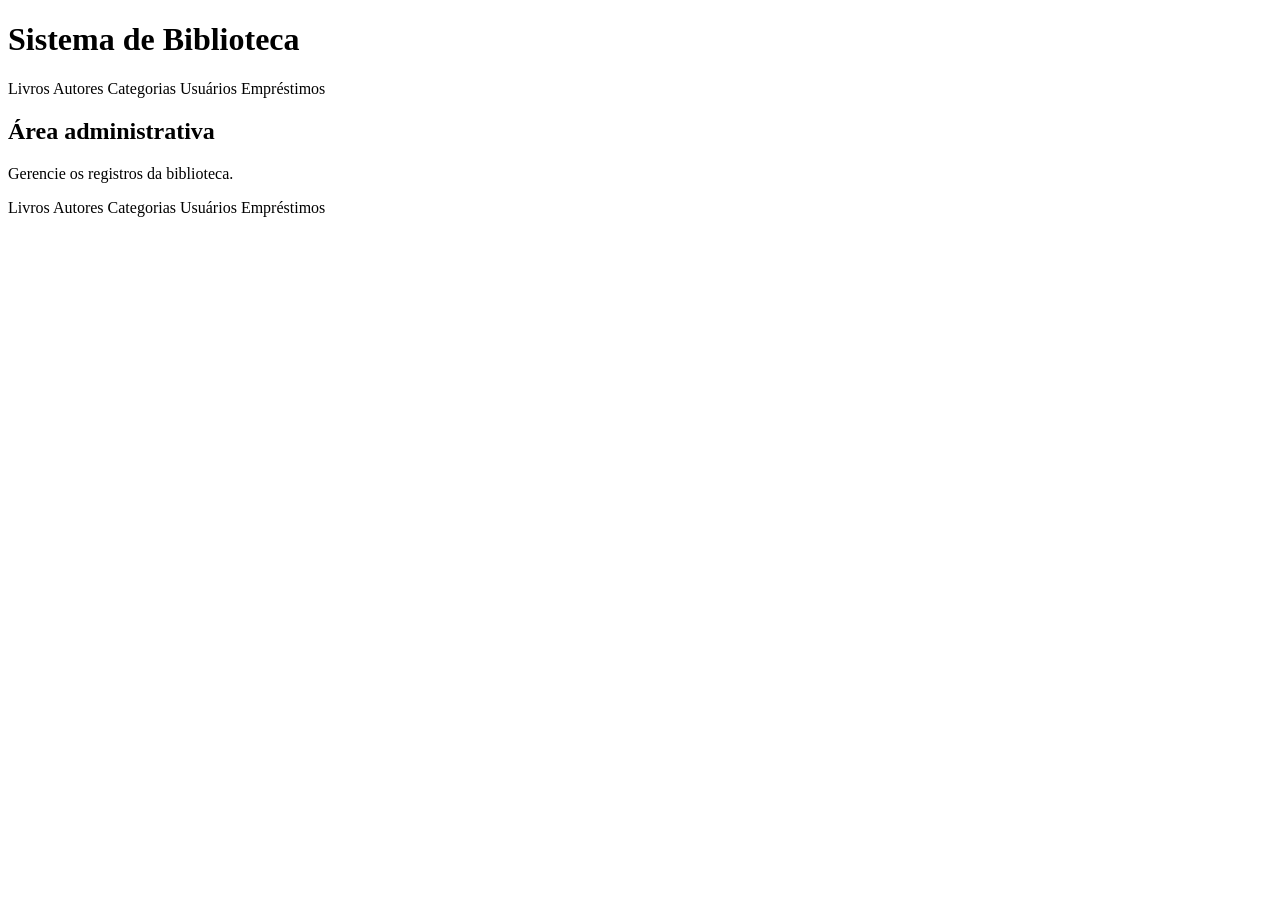
<file: src/main/resources/templates/index.html>
<!DOCTYPE html>
<html lang="pt-BR" xmlns:th="http://www.thymeleaf.org">
<head>
    <meta charset="UTF-8">
    <meta name="viewport" content="width=device-width, initial-scale=1">
    <title>Sistema de Biblioteca</title>
    <link rel="stylesheet" th:href="@{/css/style.css}">
</head>
<body>
<header>
    <h1>Sistema de Biblioteca</h1>
    <nav>
        <a th:href="@{/livros}">Livros</a>
        <a th:href="@{/autores}">Autores</a>
        <a th:href="@{/categorias}">Categorias</a>
        <a th:href="@{/usuarios}">Usuários</a>
        <a th:href="@{/emprestimos}">Empréstimos</a>
    </nav>
</header>
<main>
    <section class="painel">
        <h2>Área administrativa</h2>
        <p>Gerencie os registros da biblioteca.</p>
        <div class="cards">
            <a th:href="@{/livros}" class="card">Livros</a>
            <a th:href="@{/autores}" class="card">Autores</a>
            <a th:href="@{/categorias}" class="card">Categorias</a>
            <a th:href="@{/usuarios}" class="card">Usuários</a>
            <a th:href="@{/emprestimos}" class="card">Empréstimos</a>
        </div>
    </section>
</main>
</body>
</html>
</file>
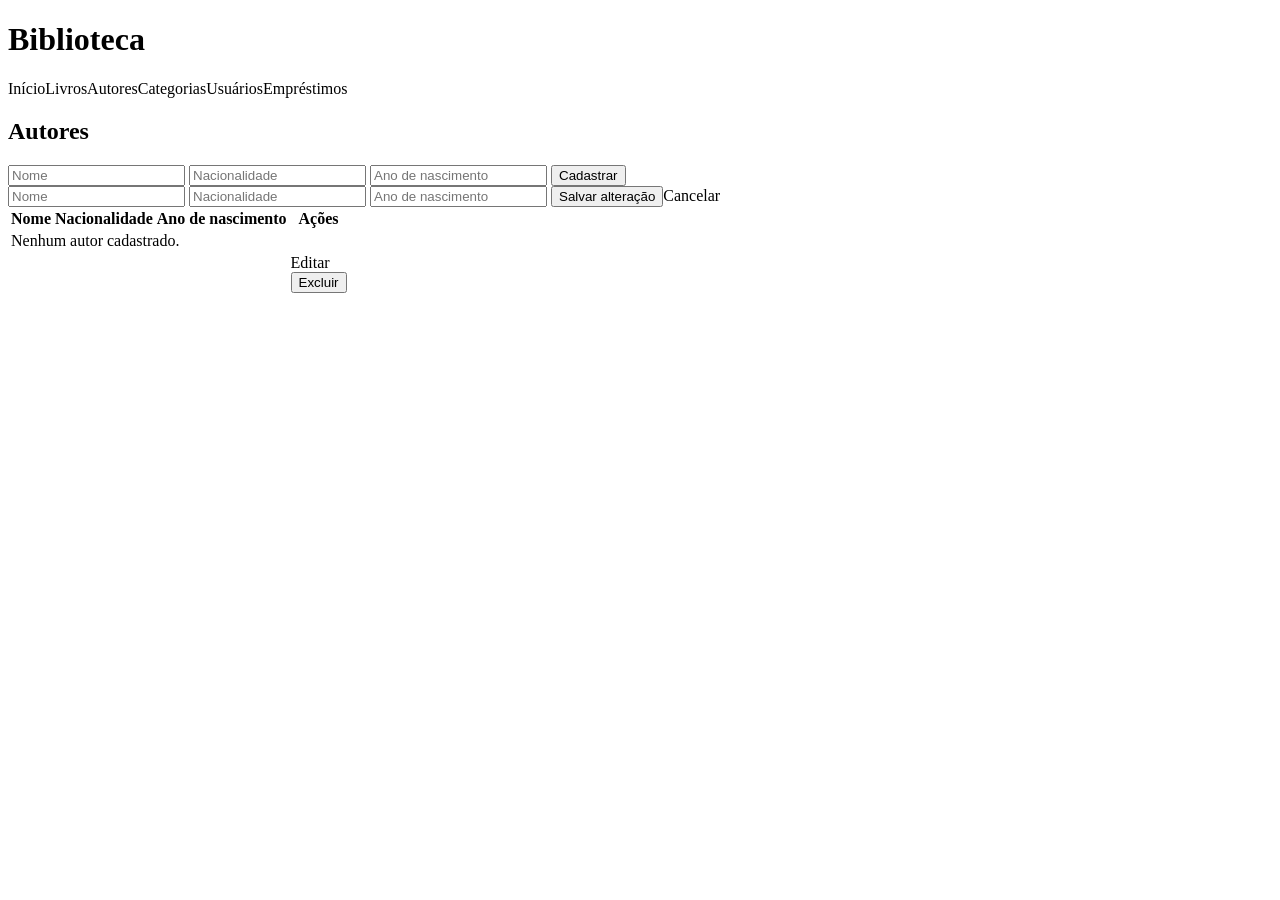
<file: src/main/resources/templates/autores/inicio.html>
<!DOCTYPE html>
<html lang="pt-BR" xmlns:th="http://www.thymeleaf.org">
<head>
    <meta charset="UTF-8"><meta name="viewport" content="width=device-width, initial-scale=1">
    <title>Autores - Biblioteca</title><link rel="stylesheet" th:href="@{/css/style.css}">
</head>
<body>
<header><h1>Biblioteca</h1><nav><a th:href="@{/}">Início</a><a th:href="@{/livros}">Livros</a><a th:href="@{/autores}">Autores</a><a th:href="@{/categorias}">Categorias</a><a th:href="@{/usuarios}">Usuários</a><a th:href="@{/emprestimos}">Empréstimos</a></nav></header>
<main>
<h2>Autores</h2>
<form th:if="${indiceEdicao == null}" th:object="${autor}" th:action="@{/autores}" method="post" class="formulario">
    <input th:field="*{nome}" placeholder="Nome" required>
    <input th:field="*{nacionalidade}" placeholder="Nacionalidade">
    <input th:field="*{anoNascimento}" type="number" placeholder="Ano de nascimento">
    <button type="submit">Cadastrar</button>
</form>
<form th:if="${indiceEdicao != null}" th:object="${autor}" th:action="@{/autores/editar/{indice}(indice=${indiceEdicao})}" method="post" class="formulario">
    <input th:field="*{nome}" placeholder="Nome" required>
    <input th:field="*{nacionalidade}" placeholder="Nacionalidade">
    <input th:field="*{anoNascimento}" type="number" placeholder="Ano de nascimento">
    <button type="submit">Salvar alteração</button><a th:href="@{/autores}" class="botao secundario">Cancelar</a>
</form>
<table><thead><tr><th>Nome</th><th>Nacionalidade</th><th>Ano de nascimento</th><th>Ações</th></tr></thead><tbody>
<tr th:if="${#lists.isEmpty(autores)}"><td colspan="4">Nenhum autor cadastrado.</td></tr>
<tr th:each="item, status : ${autores}">
    <td th:text="${item.nome}"></td><td th:text="${item.nacionalidade}"></td><td th:text="${item.anoNascimento}"></td>
    <td><a th:href="@{/autores/editar/{indice}(indice=${status.index})}" class="botao">Editar</a>
        <form th:action="@{/autores/excluir/{indice}(indice=${status.index})}" method="post" class="acao"><button class="perigo">Excluir</button></form></td>
</tr></tbody></table>
</main></body></html>
</file>
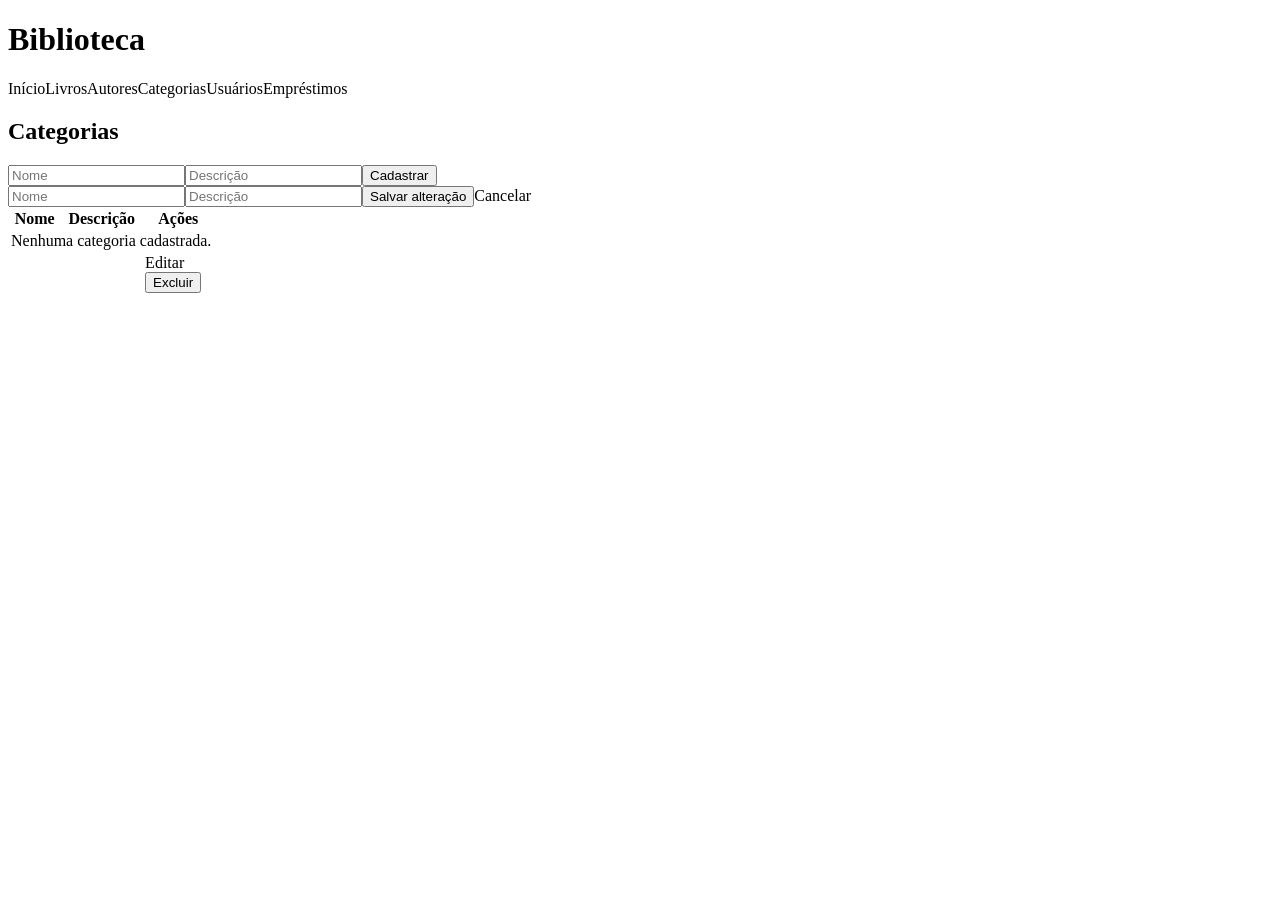
<file: src/main/resources/templates/categorias/inicio.html>
<!DOCTYPE html>
<html lang="pt-BR" xmlns:th="http://www.thymeleaf.org">
<head><meta charset="UTF-8"><meta name="viewport" content="width=device-width, initial-scale=1"><title>Categorias - Biblioteca</title><link rel="stylesheet" th:href="@{/css/style.css}"></head>
<body>
<header><h1>Biblioteca</h1><nav><a th:href="@{/}">Início</a><a th:href="@{/livros}">Livros</a><a th:href="@{/autores}">Autores</a><a th:href="@{/categorias}">Categorias</a><a th:href="@{/usuarios}">Usuários</a><a th:href="@{/emprestimos}">Empréstimos</a></nav></header>
<main><h2>Categorias</h2>
<form th:if="${indiceEdicao == null}" th:object="${categoria}" th:action="@{/categorias}" method="post" class="formulario">
<input th:field="*{nome}" placeholder="Nome" required><input th:field="*{descricao}" placeholder="Descrição"><button>Cadastrar</button></form>
<form th:if="${indiceEdicao != null}" th:object="${categoria}" th:action="@{/categorias/editar/{indice}(indice=${indiceEdicao})}" method="post" class="formulario">
<input th:field="*{nome}" placeholder="Nome" required><input th:field="*{descricao}" placeholder="Descrição"><button>Salvar alteração</button><a th:href="@{/categorias}" class="botao secundario">Cancelar</a></form>
<table><thead><tr><th>Nome</th><th>Descrição</th><th>Ações</th></tr></thead><tbody>
<tr th:if="${#lists.isEmpty(categorias)}"><td colspan="3">Nenhuma categoria cadastrada.</td></tr>
<tr th:each="item, status : ${categorias}"><td th:text="${item.nome}"></td><td th:text="${item.descricao}"></td><td>
<a th:href="@{/categorias/editar/{indice}(indice=${status.index})}" class="botao">Editar</a>
<form th:action="@{/categorias/excluir/{indice}(indice=${status.index})}" method="post" class="acao"><button class="perigo">Excluir</button></form></td></tr>
</tbody></table></main></body></html>
</file>
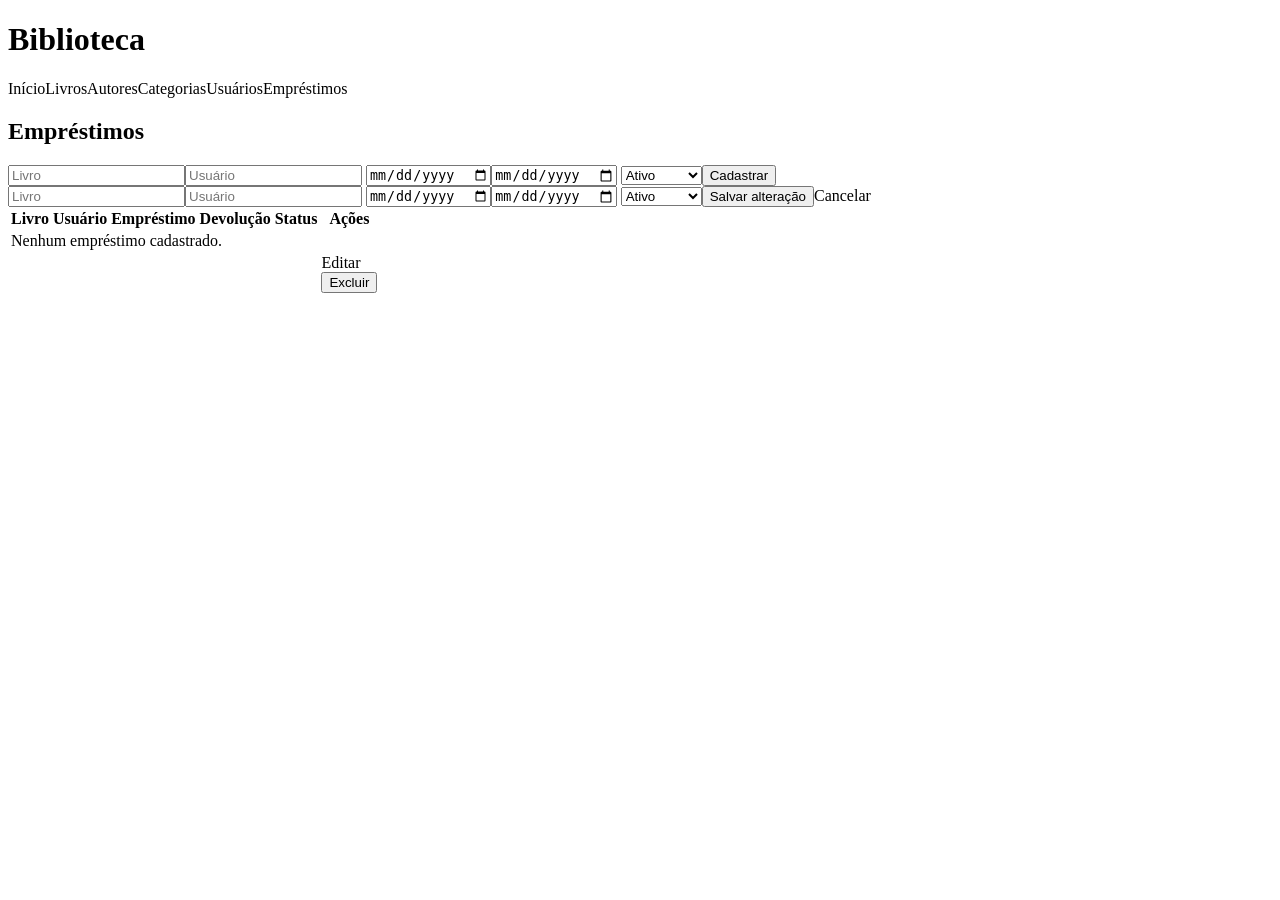
<file: src/main/resources/templates/emprestimos/inicio.html>
<!DOCTYPE html>
<html lang="pt-BR" xmlns:th="http://www.thymeleaf.org">
<head><meta charset="UTF-8"><meta name="viewport" content="width=device-width, initial-scale=1"><title>Empréstimos - Biblioteca</title><link rel="stylesheet" th:href="@{/css/style.css}"></head>
<body>
<header><h1>Biblioteca</h1><nav><a th:href="@{/}">Início</a><a th:href="@{/livros}">Livros</a><a th:href="@{/autores}">Autores</a><a th:href="@{/categorias}">Categorias</a><a th:href="@{/usuarios}">Usuários</a><a th:href="@{/emprestimos}">Empréstimos</a></nav></header>
<main><h2>Empréstimos</h2>
<form th:if="${indiceEdicao == null}" th:object="${emprestimo}" th:action="@{/emprestimos}" method="post" class="formulario">
<input th:field="*{nomeLivro}" placeholder="Livro" required><input th:field="*{nomeUsuario}" placeholder="Usuário" required>
<input th:field="*{dataEmprestimo}" type="date" required><input th:field="*{dataDevolucao}" type="date" placeholder="Devolução">
<select th:field="*{status}"><option value="Ativo">Ativo</option><option value="Devolvido">Devolvido</option><option value="Atrasado">Atrasado</option></select><button>Cadastrar</button></form>
<form th:if="${indiceEdicao != null}" th:object="${emprestimo}" th:action="@{/emprestimos/editar/{indice}(indice=${indiceEdicao})}" method="post" class="formulario">
<input th:field="*{nomeLivro}" placeholder="Livro" required><input th:field="*{nomeUsuario}" placeholder="Usuário" required>
<input th:field="*{dataEmprestimo}" type="date" required><input th:field="*{dataDevolucao}" type="date">
<select th:field="*{status}"><option value="Ativo">Ativo</option><option value="Devolvido">Devolvido</option><option value="Atrasado">Atrasado</option></select><button>Salvar alteração</button><a th:href="@{/emprestimos}" class="botao secundario">Cancelar</a></form>
<table><thead><tr><th>Livro</th><th>Usuário</th><th>Empréstimo</th><th>Devolução</th><th>Status</th><th>Ações</th></tr></thead><tbody>
<tr th:if="${#lists.isEmpty(emprestimos)}"><td colspan="6">Nenhum empréstimo cadastrado.</td></tr>
<tr th:each="item, status : ${emprestimos}"><td th:text="${item.nomeLivro}"></td><td th:text="${item.nomeUsuario}"></td><td th:text="${item.dataEmprestimo}"></td><td th:text="${item.dataDevolucao}"></td><td th:text="${item.status}"></td><td>
<a th:href="@{/emprestimos/editar/{indice}(indice=${status.index})}" class="botao">Editar</a>
<form th:action="@{/emprestimos/excluir/{indice}(indice=${status.index})}" method="post" class="acao"><button class="perigo">Excluir</button></form></td></tr>
</tbody></table></main></body></html>
</file>
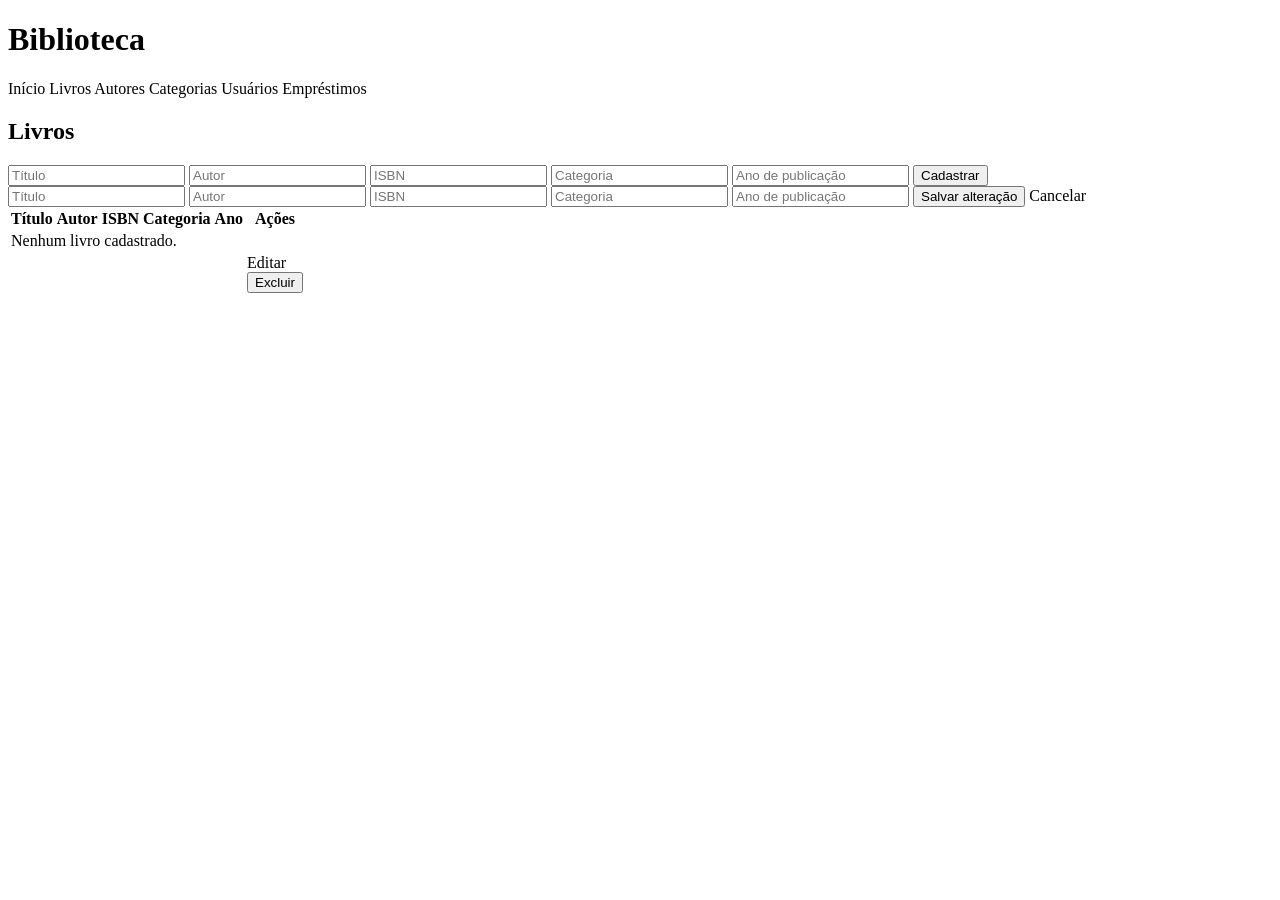
<file: src/main/resources/templates/livros/inicio.html>
<!DOCTYPE html>
<html lang="pt-BR" xmlns:th="http://www.thymeleaf.org">
<head>
    <meta charset="UTF-8">
    <meta name="viewport" content="width=device-width, initial-scale=1">
    <title>Livros - Biblioteca</title>
    <link rel="stylesheet" th:href="@{/css/style.css}">
</head>
<body>
<header>
    <h1>Biblioteca</h1>
    <nav>
        <a th:href="@{/}">Início</a>
        <a th:href="@{/livros}">Livros</a>
        <a th:href="@{/autores}">Autores</a>
        <a th:href="@{/categorias}">Categorias</a>
        <a th:href="@{/usuarios}">Usuários</a>
        <a th:href="@{/emprestimos}">Empréstimos</a>
    </nav>
</header>
<main>
    <h2>Livros</h2>
    <form th:if="${indiceEdicao == null}" th:object="${livro}" th:action="@{/livros}" method="post" class="formulario">
        <input th:field="*{titulo}" placeholder="Título" required>
        <input th:field="*{autor}" placeholder="Autor" required>
        <input th:field="*{isbn}" placeholder="ISBN" required>
        <input th:field="*{categoria}" placeholder="Categoria">
        <input th:field="*{anoPublicacao}" type="number" placeholder="Ano de publicação">
        <button type="submit">Cadastrar</button>
    </form>
    <form th:if="${indiceEdicao != null}" th:object="${livro}"
          th:action="@{/livros/editar/{indice}(indice=${indiceEdicao})}" method="post" class="formulario">
        <input th:field="*{titulo}" placeholder="Título" required>
        <input th:field="*{autor}" placeholder="Autor" required>
        <input th:field="*{isbn}" placeholder="ISBN" required>
        <input th:field="*{categoria}" placeholder="Categoria">
        <input th:field="*{anoPublicacao}" type="number" placeholder="Ano de publicação">
        <button type="submit">Salvar alteração</button>
        <a th:href="@{/livros}" class="botao secundario">Cancelar</a>
    </form>
    <table>
        <thead><tr><th>Título</th><th>Autor</th><th>ISBN</th><th>Categoria</th><th>Ano</th><th>Ações</th></tr></thead>
        <tbody>
        <tr th:if="${#lists.isEmpty(livros)}"><td colspan="6">Nenhum livro cadastrado.</td></tr>
        <tr th:each="livroItem, status : ${livros}">
            <td th:text="${livroItem.titulo}"></td>
            <td th:text="${livroItem.autor}"></td>
            <td th:text="${livroItem.isbn}"></td>
            <td th:text="${livroItem.categoria}"></td>
            <td th:text="${livroItem.anoPublicacao}"></td>
            <td>
                <a th:href="@{/livros/editar/{indice}(indice=${status.index})}" class="botao">Editar</a>
                <form th:action="@{/livros/excluir/{indice}(indice=${status.index})}" method="post" class="acao">
                    <button type="submit" class="perigo">Excluir</button>
                </form>
            </td>
        </tr>
        </tbody>
    </table>
</main>
</body>
</html>
</file>
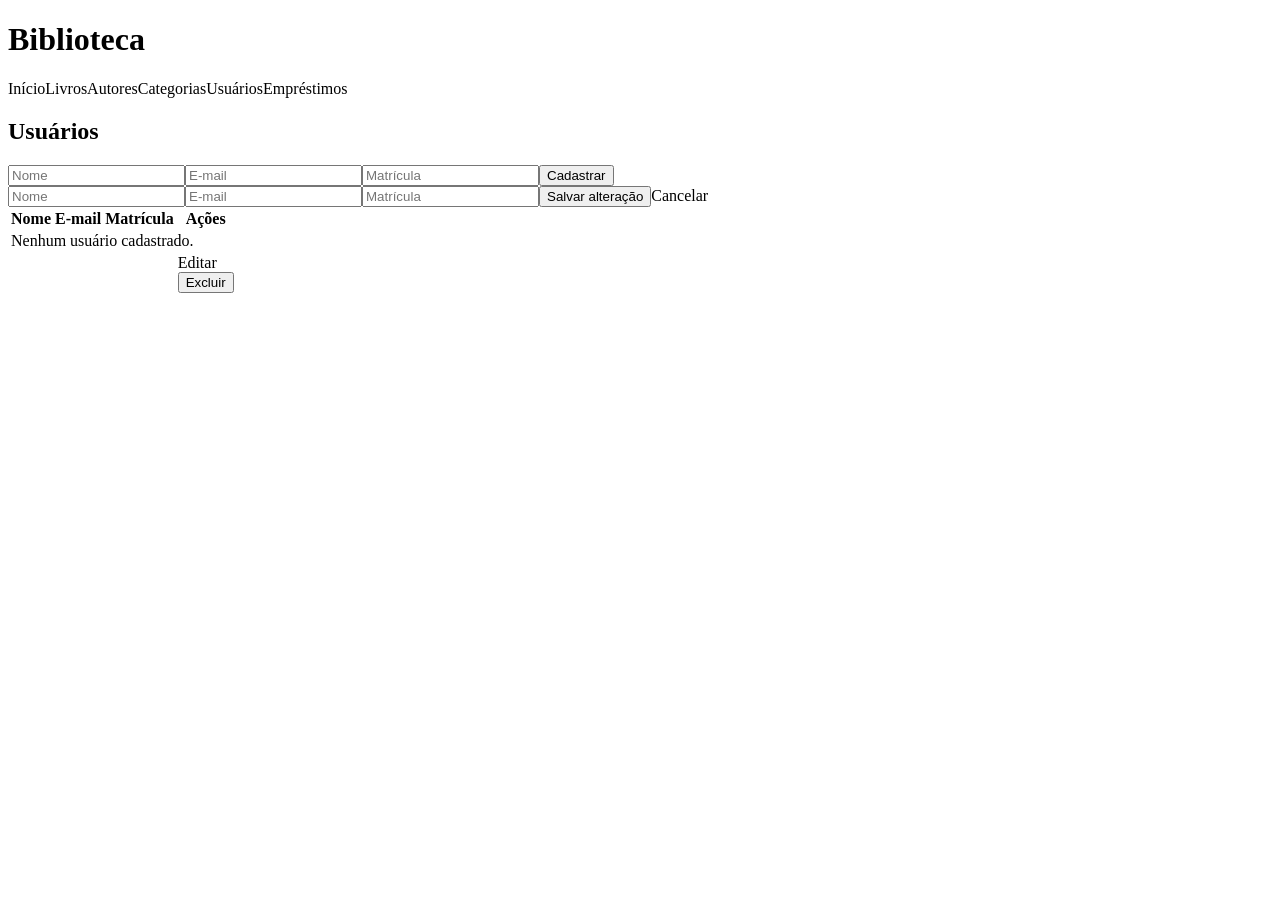
<file: src/main/resources/templates/usuarios/inicio.html>
<!DOCTYPE html>
<html lang="pt-BR" xmlns:th="http://www.thymeleaf.org">
<head><meta charset="UTF-8"><meta name="viewport" content="width=device-width, initial-scale=1"><title>Usuários - Biblioteca</title><link rel="stylesheet" th:href="@{/css/style.css}"></head>
<body>
<header><h1>Biblioteca</h1><nav><a th:href="@{/}">Início</a><a th:href="@{/livros}">Livros</a><a th:href="@{/autores}">Autores</a><a th:href="@{/categorias}">Categorias</a><a th:href="@{/usuarios}">Usuários</a><a th:href="@{/emprestimos}">Empréstimos</a></nav></header>
<main><h2>Usuários</h2>
<form th:if="${indiceEdicao == null}" th:object="${usuario}" th:action="@{/usuarios}" method="post" class="formulario">
<input th:field="*{nome}" placeholder="Nome" required><input th:field="*{email}" type="email" placeholder="E-mail" required><input th:field="*{matricula}" placeholder="Matrícula" required><button>Cadastrar</button></form>
<form th:if="${indiceEdicao != null}" th:object="${usuario}" th:action="@{/usuarios/editar/{indice}(indice=${indiceEdicao})}" method="post" class="formulario">
<input th:field="*{nome}" placeholder="Nome" required><input th:field="*{email}" type="email" placeholder="E-mail" required><input th:field="*{matricula}" placeholder="Matrícula" required><button>Salvar alteração</button><a th:href="@{/usuarios}" class="botao secundario">Cancelar</a></form>
<table><thead><tr><th>Nome</th><th>E-mail</th><th>Matrícula</th><th>Ações</th></tr></thead><tbody>
<tr th:if="${#lists.isEmpty(usuarios)}"><td colspan="4">Nenhum usuário cadastrado.</td></tr>
<tr th:each="item, status : ${usuarios}"><td th:text="${item.nome}"></td><td th:text="${item.email}"></td><td th:text="${item.matricula}"></td><td>
<a th:href="@{/usuarios/editar/{indice}(indice=${status.index})}" class="botao">Editar</a>
<form th:action="@{/usuarios/excluir/{indice}(indice=${status.index})}" method="post" class="acao"><button class="perigo">Excluir</button></form></td></tr>
</tbody></table></main></body></html>
</file>
